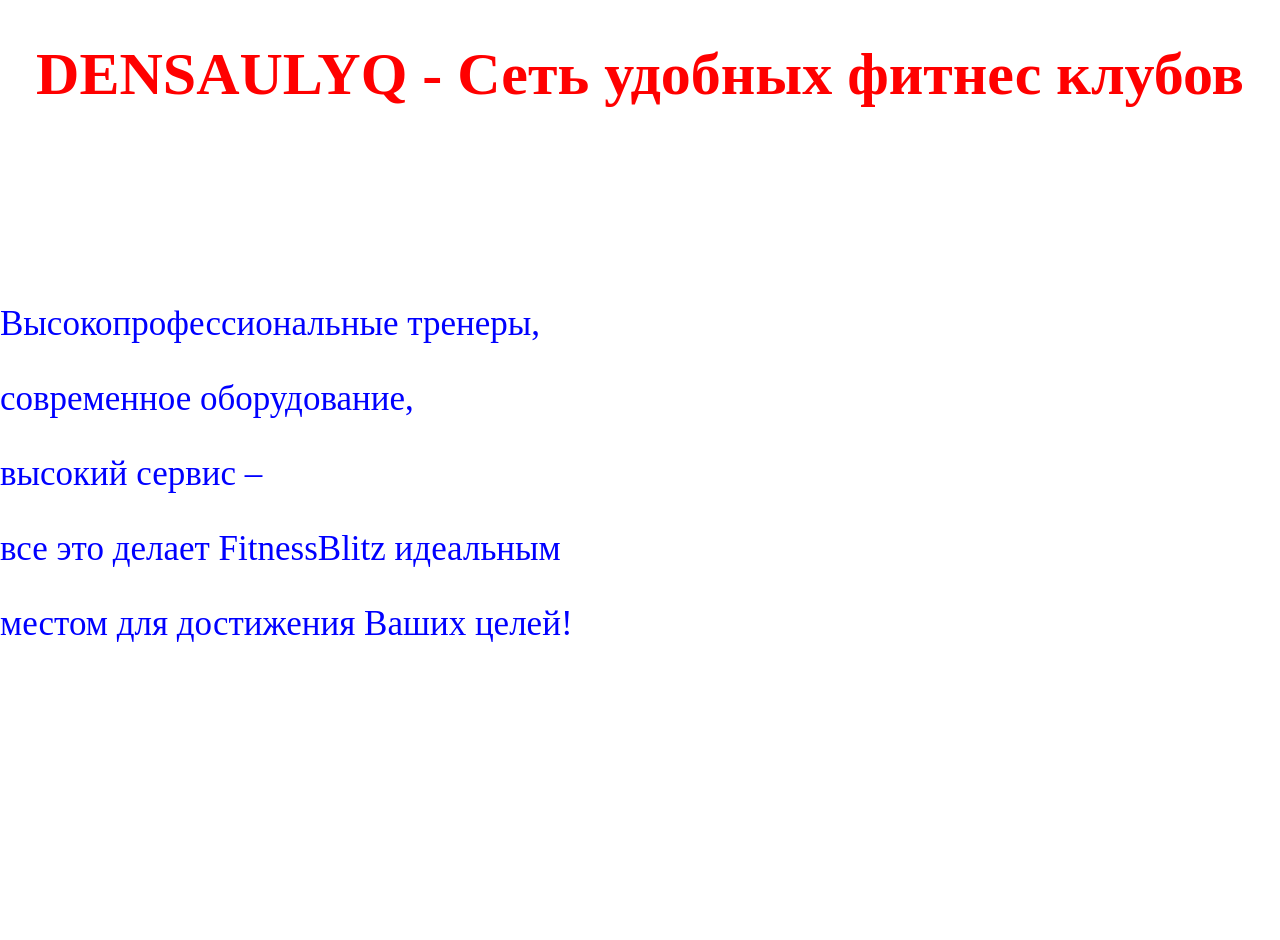
<file: project/templates/index.html>
<!DOCTYPE html>
<html lang="en">
<head>
    <meta charset="UTF-8">
    <title>DENSAULYQ</title>
</head>
<body style="margin:0px; width:100%;height:100%;min-height:100vh; background: url(https://images.unsplash.com/photo-1543761048-3b3c96e6e8bf?ixlib=rb-1.2.1&auto=format&fit=crop&w=1950&q=80);background-size: cover; background-repeat: no-repeat;">
<h1 style="color: red; text-align: center; font-size: 60px">DENSAULYQ - Сеть удобных фитнес клубов</h1>
<a href="/api/gym_lists/" style="color: white; border:1px solid white; font-size: 30px" >Gyms</a><br>
<a href="/api/gym_lists/1/coach_list/" style="color: white; border:1px solid white;font-size: 30px">Coaches</a><br>
<a href="/api/gym_lists/1/client_list/" style="color: white; border:1px solid white; font-size: 30px">Clients</a><br><br>
<p style="color: blue; text-align: left; font-size: 35px">Высокопрофессиональные тренеры,</p>
<p style="color: blue; text-align: left; font-size: 35px">современное оборудование,</p>
<p style="color: blue; text-align: left; font-size: 35px">высокий сервис – </p>
<p style="color: blue; text-align: left; font-size: 35px">все это делает FitnessBlitz идеальным</p>
<p style="color: blue; text-align: left; font-size: 35px">местом для достижения Ваших целей!</p>
</body>
</html>
</file>
